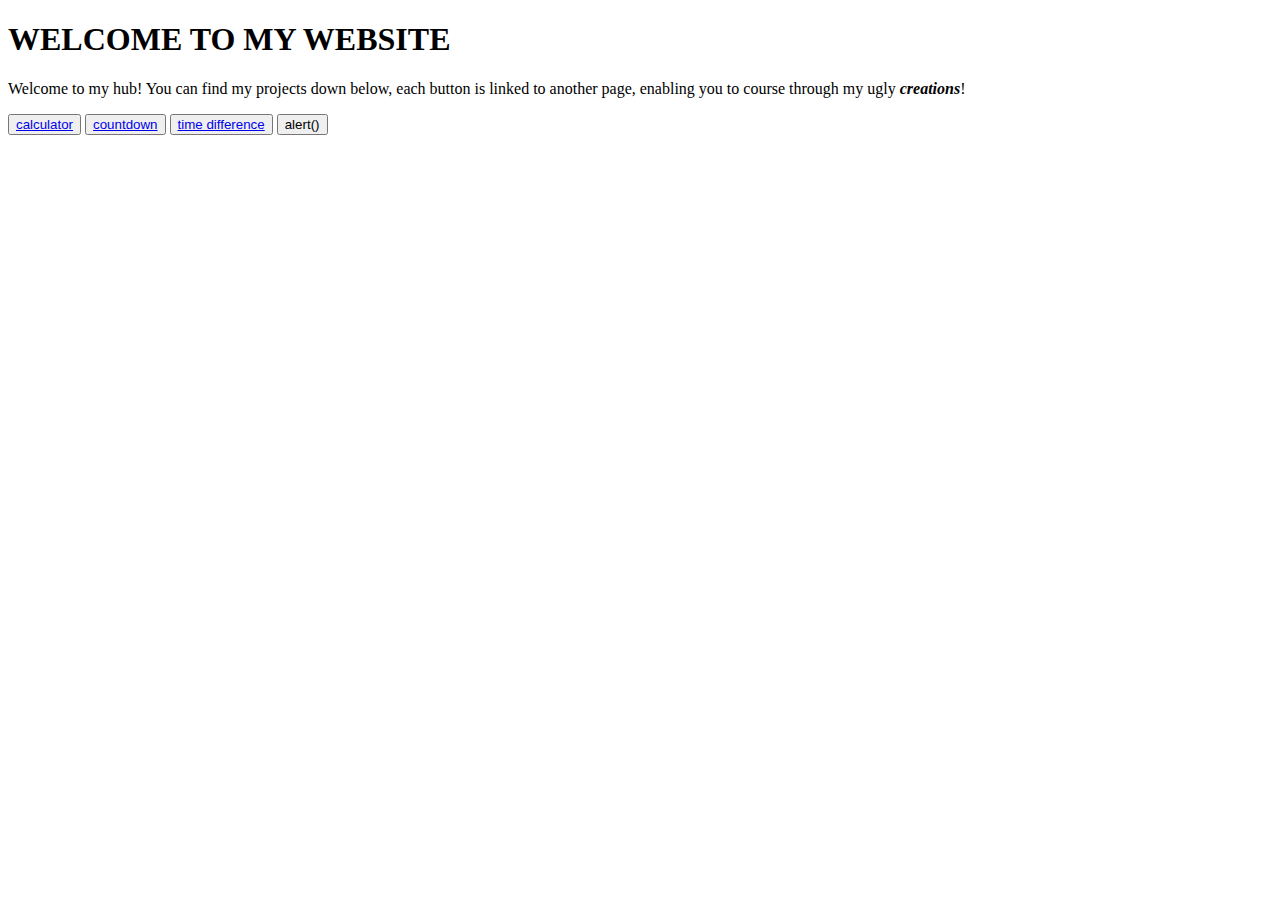
<file: index.html>
<!DOCTYPE html>
<html>
    <html lang="tr-TR">
     <head>
    <title> INDEX HCF</title>
     </head>
     <body>
        <h1>WELCOME TO MY WEBSITE</h1>
        <p> Welcome to my hub! You can find my projects down below, each button is linked to another page, enabling you to course through my ugly <em><strong>creations</strong></em>!</p>
        <div></div>

        <button><a href="calculator.html">calculator</a></button>

         <button><a href="countdown.html">countdown</a></button>

         <button><a href="time-difference.html">time difference</a></button>


        <button onclick="
        alert('UYARI BUTONU')"> alert()</button>

     </body>

     <script>

     </script>
     
</html>
</file>
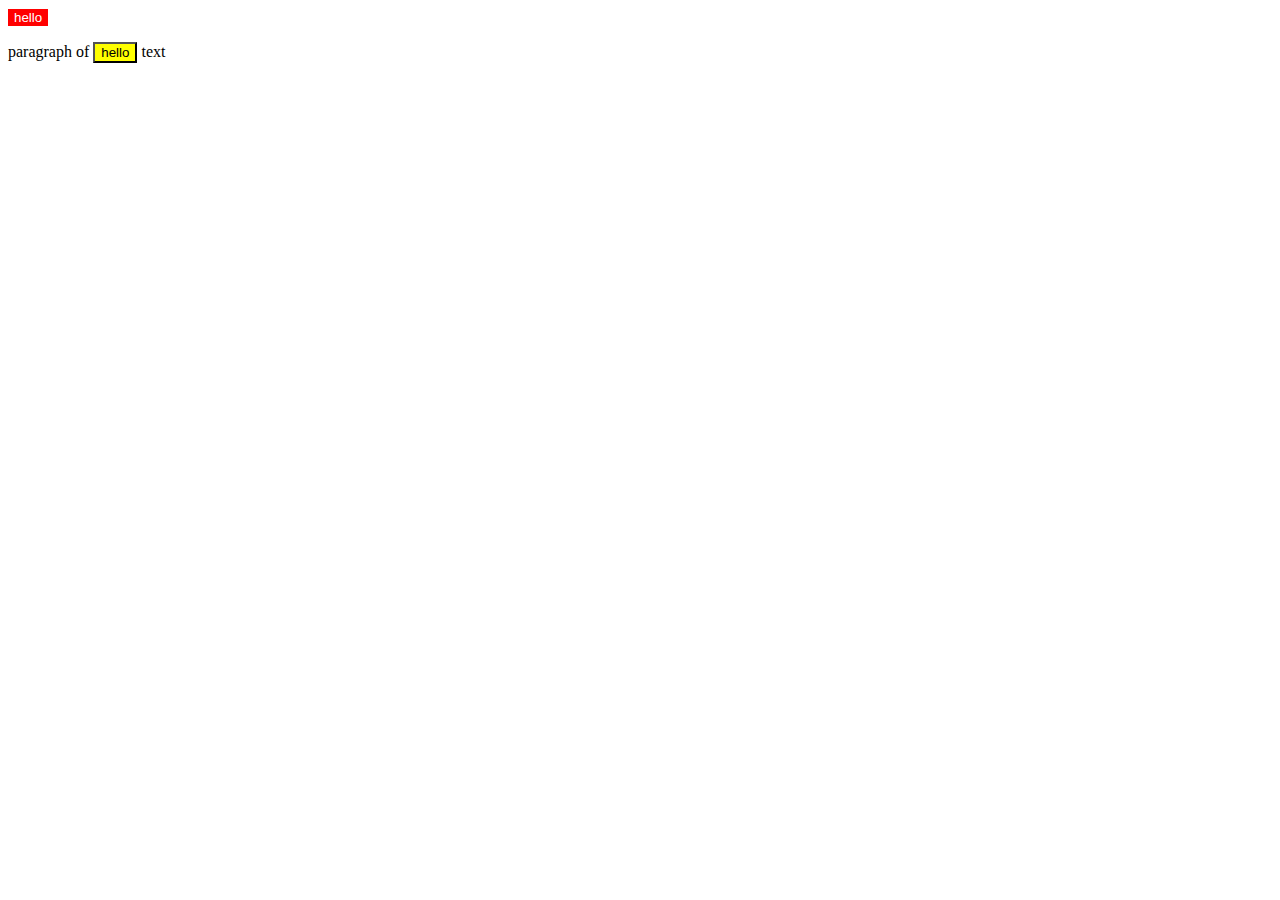
<file: 04-website.html>
<!DOCTYPE html>
<html>
	<head>
		<title>HTML CSS Review</title>
			<style>
				/*
				This is a comment.
				*/
				.red-button{
				background-color: red;
				color: white;
				border: none;
				}


				.yellow-button{
				background-color: yellow;
				}
			</style>
	</head>
	<body>
		<!--
		This is a comment.
		-->
		<button title="Good job!"class="red-button" onclick="
			alert('Good job!')
			">
			hello
		</button>

		<p>
			paragraph of <button class="yellow-button"> hello</button> text
		</p>      
		
		<script>
			// This is a comment.
			// This code creates a popup.
			// alert('hello');

			/*anything between the stars is a comment.*/
			/* 
				multi
				line
				comment
			*/
	
			console.log(2 + 2);
			console.log('some' + 'text');
		</script>
	</body>
</html>
</file>
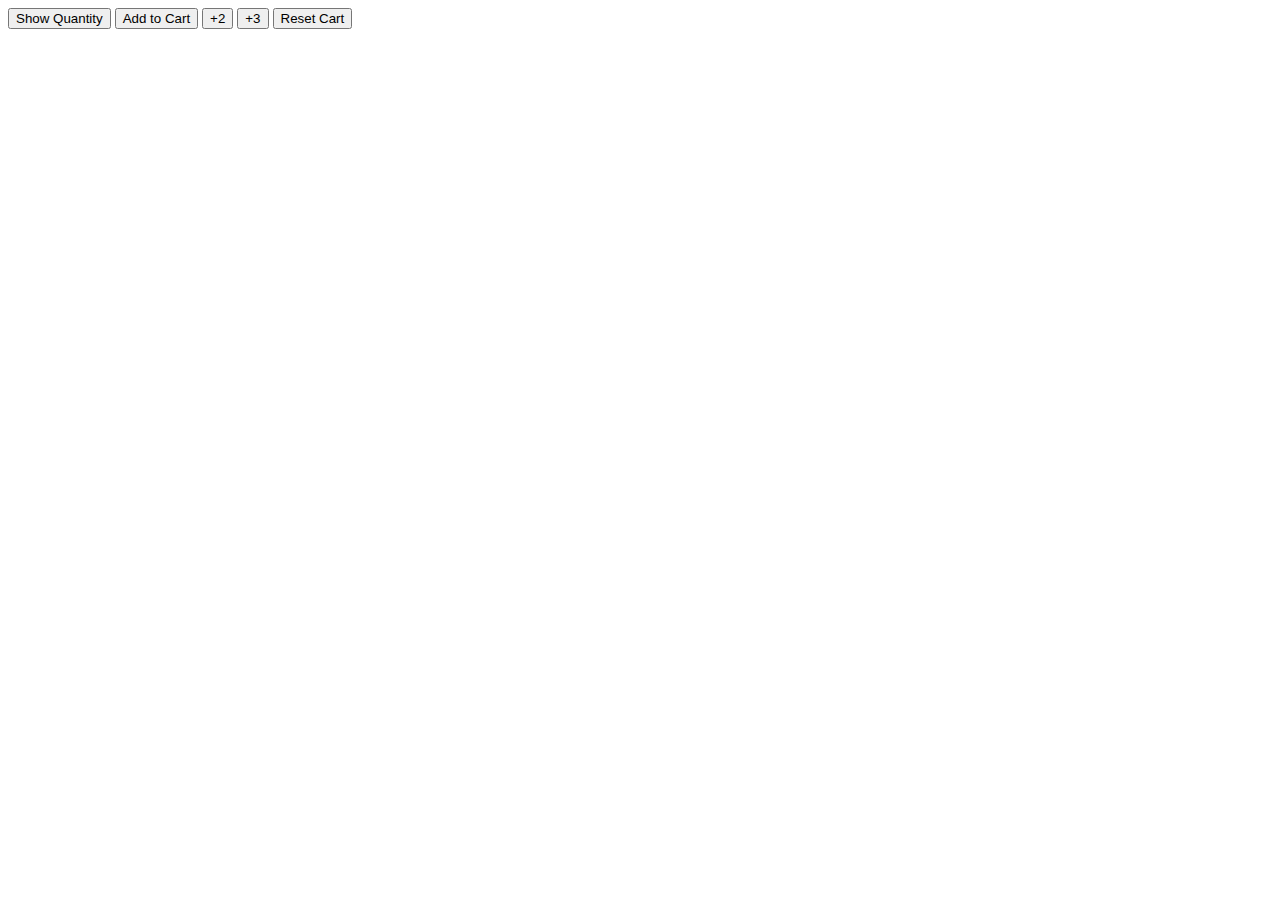
<file: 05-cart-quantitiy.html>
<!DOCTYPE html>
<html>
	<head>
		<title>Cart Quantity</title>
	</head>
	<body>
    <button onclick="
      console.log(`Cart quantity: ${cartQuantity}`
      );
      ">Show Quantity</button> 
    <button onclick="
      cartQuantity++;
      console.log(`Cart quantity: ${cartQuantity}`
      );
    ">Add to Cart</button>

    <button onclick="
    cartQuantity = cartQuantity + 2;
    cartQuantity += 2;
    console.log(`Cart quantity: ${cartQuantity}`
      );
    ">+2</button>

    <button onclick="
    cartQuantity = cartQuantity + 3;
    console.log(`Cart quantity: ${cartQuantity}`
      );
    ">+3</button>

    <button onclick="
    cartQuantity = 0;
    console.log('Cart was reset.');
    console.log(`Cart quantity: ${cartQuantity}`
      );
    ">Reset Cart</button>


		<script>
      let cartQuantity = 0;

		</script>
	</body>
</html>
</file>
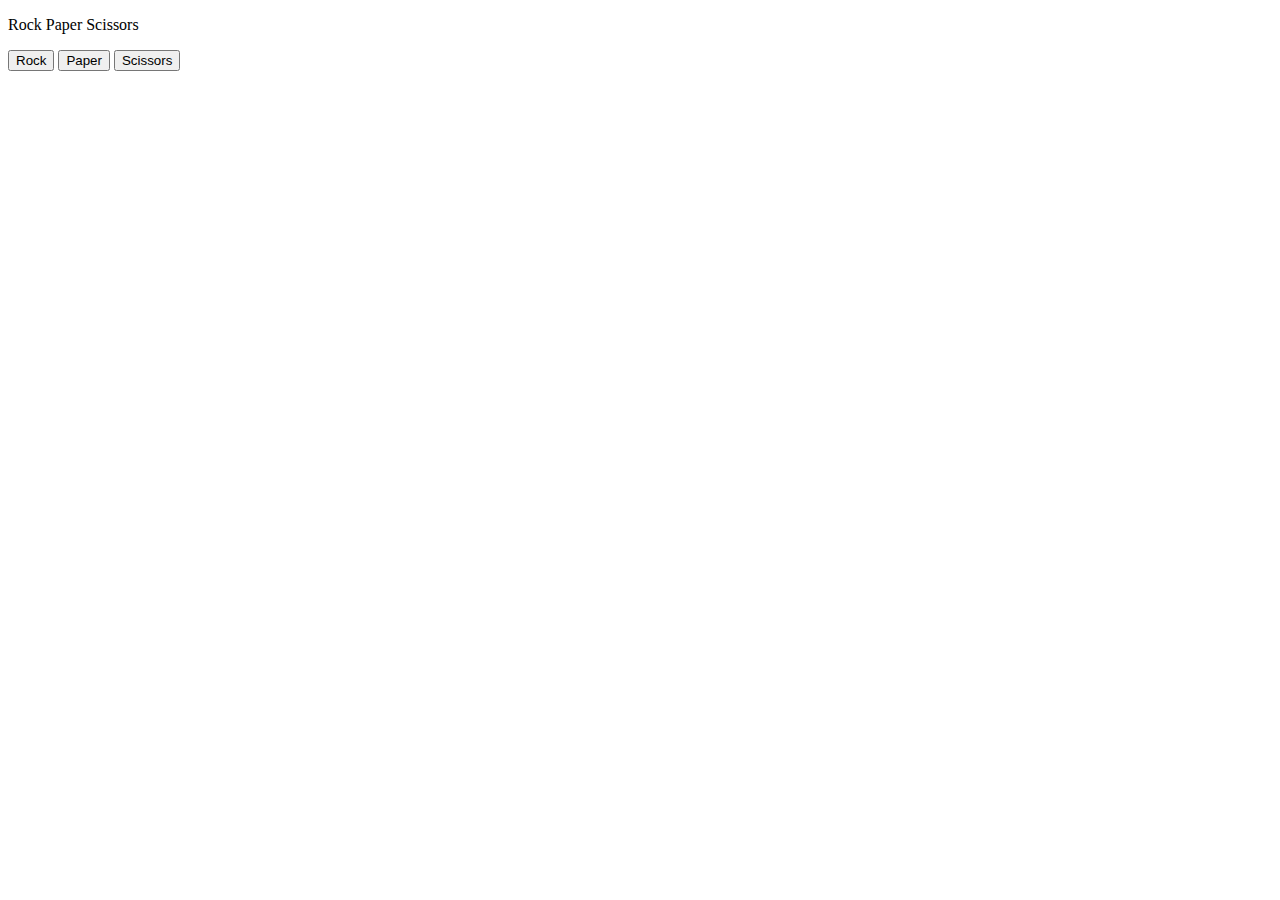
<file: 06-rock-paper-scissors.html>
<!DOCTYPE html>
<html>
	<head>
		<title>Rock Paper Scissors</title>
	</head>
	<body>
    <p>Rock Paper Scissors</p>
    <button onclick="
      const randomNumber = Math.random();

      let computerMove = '';

      if(randomNumber >= 0 && randomNumber < 1 / 3) {
         computerMove = 'rock';
      } else if (randomNumber >= 1 / 3 && randomNumber < 2 / 3) {
         computerMove = 'paper';
      } else if (randomNumber >= 2 / 3 && randomNumber < 1) {
         computerMove = 'scissors';
      }



      let result = '';

      if (computerMove === 'rock'){
        result = 'Tie.';
      } else if (computerMove === 'paper') {
        result = 'You lose.';
      } else if (computerMove === 'scissors') {
        result = 'You win.';
      }

      alert(`You picked rock. Computer picked ${computerMove}. ${result}.`);
    ">Rock</button> 

    
     <button onclick=" 
        const randomNumber = Math.random();

        let computerMove = '';

        if(randomNumber >= 0 && randomNumber < 1 / 3) {
          computerMove = 'rock';
        } else if (randomNumber >= 1 / 3 && randomNumber < 2 / 3) {
          computerMove = 'paper';
        } else if (randomNumber >= 2 / 3 && randomNumber < 1) {
          computerMove = 'scissors';
        }



        let result = '';

        if (computerMove === 'rock'){
          result = 'You win..';
        } else if (computerMove === 'paper') {
          result = 'Tie.';
        } else if (computerMove === 'scissors') {
          result = 'You lose.';
        }

        alert(`You picked paper. Computer picked ${computerMove}. ${result}.`);
      ">Paper</button> 

      <button onclick="
        const randomNumber = Math.random();

        let computerMove = '';

        if(randomNumber >= 0 && randomNumber < 1 / 3) {
          computerMove = 'rock';
        } else if (randomNumber >= 1 / 3 && randomNumber < 2 / 3) {
          computerMove = 'paper';
        } else if (randomNumber >= 2 / 3 && randomNumber < 1) {
          computerMove = 'scissors';
        }



        let result = '';

        if (computerMove === 'rock'){
          result = 'You lose.';
        } else if (computerMove === 'paper') {
          result = 'You win.';
        } else if (computerMove === 'scissors') {
          result = 'Tie.';
        }

        alert(`You picked scissors. Computer picked ${computerMove}. ${result}.`);
        ">Scissors</button>

		<script>
      
		</script>
	</body>
</html>
</file>
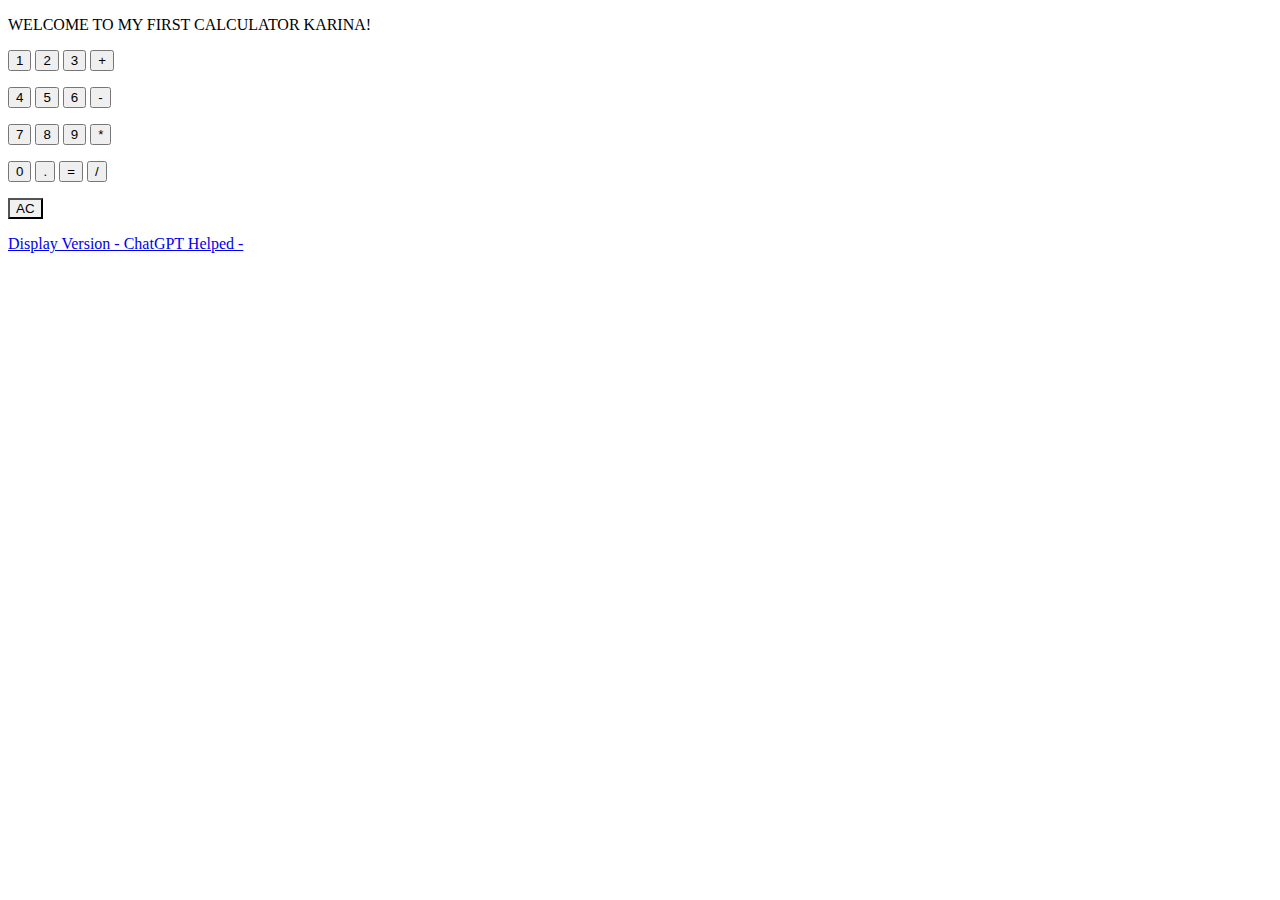
<file: calculator.html>
<!DOCTYPE html>
<html>
    <head>
        <title>Calculator</title>
        <style>
            .clear{
                background-color: rgb(241, 241, 241);

            }
            .clear:hover{
                background-color: orange;
            }

            .Calculator{
                border-radius: 900px;
            }
        </style>
    </head>
    <body>
        <p> WELCOME TO MY FIRST CALCULATOR KARINA!</p>
        <p class="Calculator">
        <p>
            <button onclick="
                calculation += '1';
                console.log(calculation);
                ">1</button>

            <button onclick="
                calculation += '2';
                console.log(calculation);
                ">2</button>

            <button onclick="
                calculation += '3';
                console.log(calculation);
                ">3</button>

            <button onclick="
                calculation += ' + ';
                console.log(calculation);
            ">+</button>
        </p>

        <p>
            <button onclick="
                calculation += '4';
                console.log(calculation);
                ">4</button>

            <button onclick="
                calculation += '5';
                console.log(calculation);
                ">5</button>

            <button onclick="
                calculation += '6';
                console.log(calculation);
                ">6</button>

            <button onclick="
                calculation += ' - ';
                console.log(calculation);
               ">-</button>
        </p>

        <p>
            <button onclick="
                calculation += '7';
                console.log(calculation);
                ">7</button>

            <button onclick="
                calculation += '8';
                console.log(calculation);
                ">8</button>

            <button onclick="
                calculation += '9';
                console.log(calculation);
                ">9</button>

            <button onclick="
                calculation += ' * ';
                console.log(calculation);
                ">*</button>
        </p>

        <p>
            <button onclick="
                calculation += '0';
                console.log(calculation);
                ">0</button>
                

                <button onclick="
                calculation += ' . ';
                console.log(calculation);
                ">.</button>
            

            <button onclick="
                calculation = eval(calculation);
                console.log(calculation);
                ">=</button>

                
            <button onclick="
                calculation += ' / ';
                console.log(calculation);
               ">/</button>    

        </p>

        <p>
            <button class="clear" onclick="
                calculation = '';
                console.log('Cleared');
                ">AC</button>
        </p>
    </p>
        

        <script>
            let calculation = ''; 
        </script>
<p>
    <a href="https://hamitcf1.github.io/hamitcf/calculator2" target="_blank">
        Display Version - ChatGPT Helped -
    </a>
</p>

            </p>
    </body>
</html>
</file>
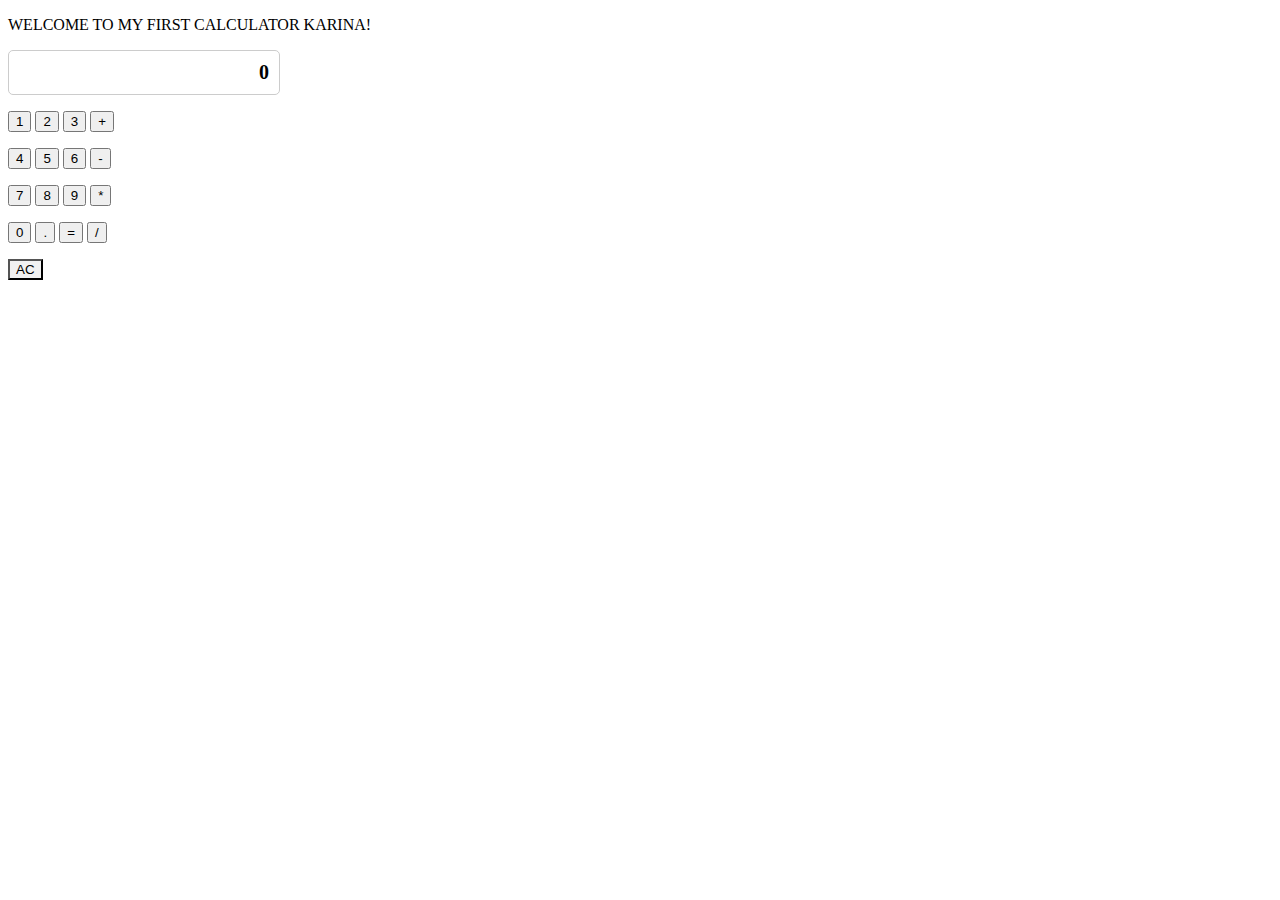
<file: calculator2.html>
<!DOCTYPE html>
<html>
<head>
    <title>Calculator</title>
    <style>
        .clear {
            background-color: rgb(241, 241, 241);
        }
        .clear:hover {
            background-color: orange;
        }
        .Calculator {
            border-radius: 900px;
        }
        #output {
            font-size: 20px;
            font-weight: bold;
            margin-bottom: 10px;
            padding: 10px;
            border: 1px solid #ccc;
            border-radius: 5px;
            width: 250px;
            text-align: right;
        }
    </style>
</head>
<body>
    <p>WELCOME TO MY FIRST CALCULATOR KARINA!</p>
    <div id="output">0</div>
    <p class="Calculator">
        <p>
            <button onclick="updateCalculation('1')">1</button>
            <button onclick="updateCalculation('2')">2</button>
            <button onclick="updateCalculation('3')">3</button>
            <button onclick="updateCalculation('+')">+</button>
        </p>
        <p>
            <button onclick="updateCalculation('4')">4</button>
            <button onclick="updateCalculation('5')">5</button>
            <button onclick="updateCalculation('6')">6</button>
            <button onclick="updateCalculation('-')">-</button>
        </p>
        <p>
            <button onclick="updateCalculation('7')">7</button>
            <button onclick="updateCalculation('8')">8</button>
            <button onclick="updateCalculation('9')">9</button>
            <button onclick="updateCalculation('*')">*</button>
        </p>
        <p>
            <button onclick="updateCalculation('0')">0</button>
            <button onclick="updateCalculation('.')">.</button>
            <button onclick="calculate()">=</button>
            <button onclick="updateCalculation('/')">/</button>
        </p>
        <p>
            <button class="clear" onclick="clearCalculation()">AC</button>
        </p>
    </p>

    <script>
        let calculation = ''; // Holds the current calculation string.

        // Updates the calculation and displays it.
        function updateCalculation(value) {
            calculation += value;
            document.getElementById('output').textContent = calculation;
        }

        // Calculates the result and updates the display.
        function calculate() {
            try {
                calculation = eval(calculation); // Evaluate the calculation.
                document.getElementById('output').textContent = calculation;
            } catch (error) {
                document.getElementById('output').textContent = 'Error'; // Display error for invalid input.
                calculation = ''; // Reset calculation.
            }
        }

        // Clears the calculation and resets the display.
        function clearCalculation() {
            calculation = '';
            document.getElementById('output').textContent = '0';
        }
    </script>
</body>
</html>
</file>
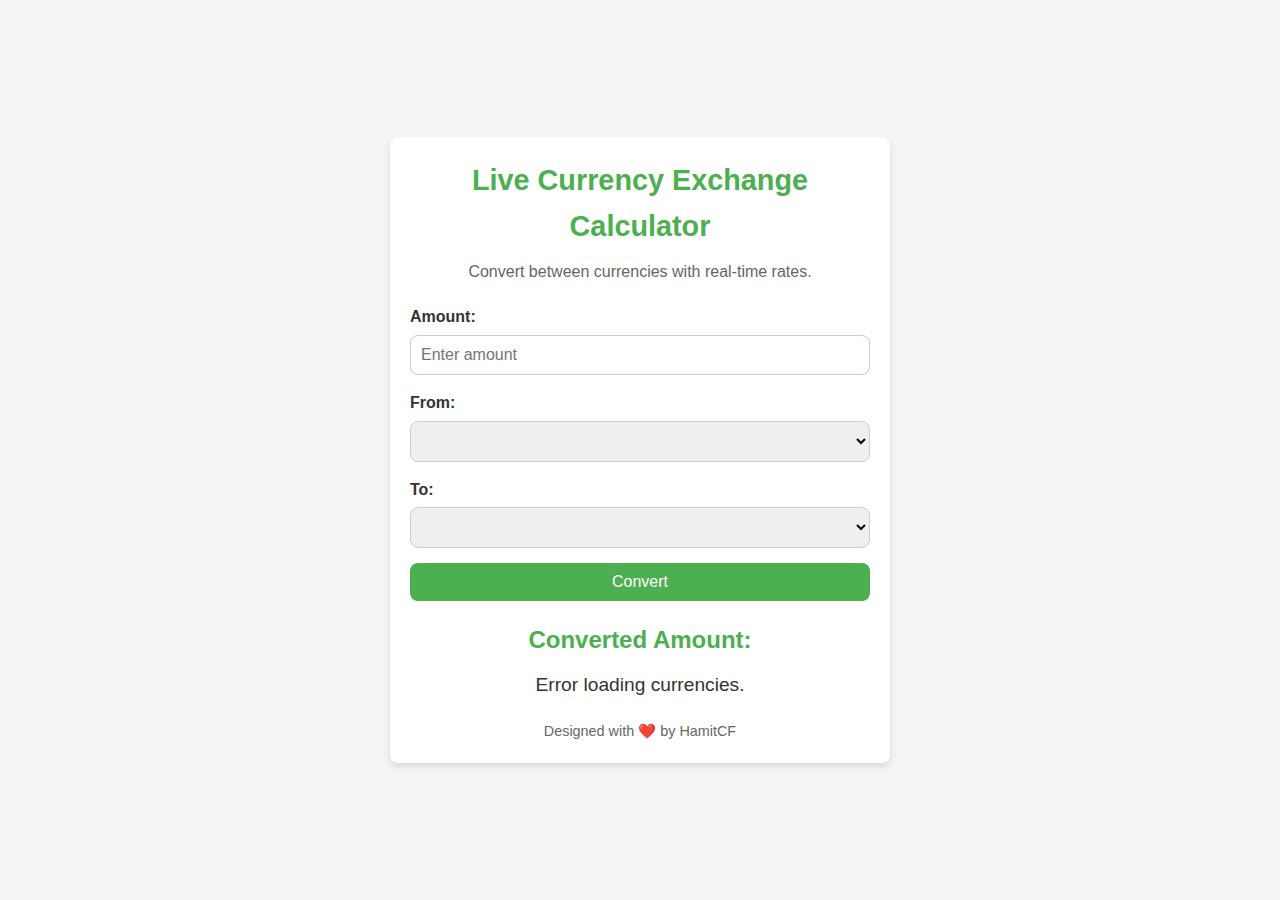
<file: exchange-rate.html>
<!DOCTYPE html>
<html lang="en">
<head>
  <meta charset="UTF-8">
  <meta name="viewport" content="width=device-width, initial-scale=1.0">
  <title>Live Currency Exchange Calculator</title>
  <link rel="stylesheet" href="styles.css">
</head>
<body>
  <div class="container">
    <header>
      <h1>Live Currency Exchange Calculator</h1>
      <p>Convert between currencies with real-time rates.</p>
    </header>

    <main>
      <form id="exchangeForm" onsubmit="calculateExchange(event)">
        <div class="form-group">
          <label for="amount">Amount:</label>
          <input type="number" id="amount" placeholder="Enter amount" required>
        </div>

        <div class="form-group">
          <label for="fromCurrency">From:</label>
          <select id="fromCurrency"></select>
        </div>

        <div class="form-group">
          <label for="toCurrency">To:</label>
          <select id="toCurrency"></select>
        </div>

        <button type="submit" class="btn">Convert</button>
      </form>

      <div class="result">
        <h2>Converted Amount:</h2>
        <p id="result"></p>
      </div>
    </main>

    <footer>
      <p>Designed with ❤️ by HamitCF</p>
    </footer>
  </div>

  <script>
    const API_URL = 'https://api.exchangerate-api.com/v4/latest/USD';

    async function populateCurrencies() {
      try {
        const response = await fetch(API_URL);
        if (!response.ok) {
          throw new Error('Failed to fetch currencies.');
        }

        const data = await response.json();
        const currencies = Object.keys(data.rates);

        const fromCurrencySelect = document.getElementById('fromCurrency');
        const toCurrencySelect = document.getElementById('toCurrency');

        // Populate dropdowns
        currencies.forEach(currency => {
          const optionFrom = document.createElement('option');
          const optionTo = document.createElement('option');
          optionFrom.value = currency;
          optionTo.value = currency;
          optionFrom.textContent = currency;
          optionTo.textContent = currency;

          fromCurrencySelect.appendChild(optionFrom);
          toCurrencySelect.appendChild(optionTo);
        });

        // Set default values
        fromCurrencySelect.value = 'USD';
        toCurrencySelect.value = 'EUR';
      } catch (error) {
        console.error('Error populating currencies:', error);
        document.getElementById('result').innerText = 'Error loading currencies.';
      }
    }

    async function calculateExchange(event) {
      event.preventDefault();

      const amount = parseFloat(document.getElementById('amount').value);
      const fromCurrency = document.getElementById('fromCurrency').value;
      const toCurrency = document.getElementById('toCurrency').value;

      if (isNaN(amount) || amount <= 0) {
        document.getElementById('result').innerText = 'Please enter a valid amount.';
        return;
      }

      try {
        const response = await fetch(`https://api.exchangerate-api.com/v4/latest/${fromCurrency}`);
        if (!response.ok) {
          throw new Error('Failed to fetch exchange rates.');
        }

        const data = await response.json();
        const rate = data.rates[toCurrency];

        if (!rate) {
          document.getElementById('result').innerText = `Exchange rate not available for ${toCurrency}.`;
          return;
        }

        const convertedAmount = (amount * rate).toFixed(2);
        document.getElementById('result').innerText = `${convertedAmount} ${toCurrency}`;
      } catch (error) {
        document.getElementById('result').innerText = `Error: ${error.message}`;
      }
    }

    // Populate currencies on page load
    populateCurrencies();
  </script>
</body>
</html>
</file>
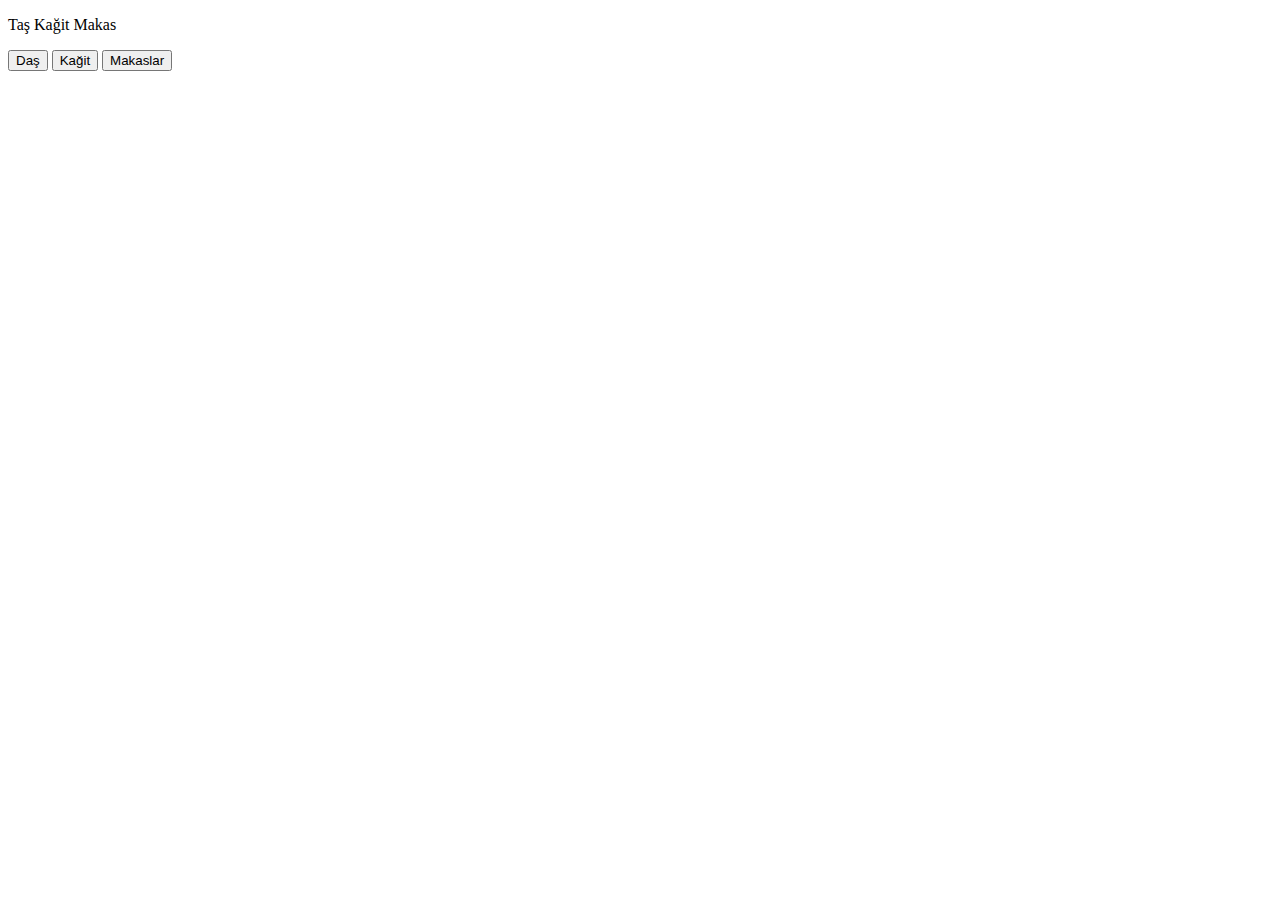
<file: tas-kagit-makas.html>
<!DOCTYPE html>
<html>
	<head>
		<title>Taş Kağit Makas</title>
	</head>
	<body>
    <p>Taş Kağit Makas</p>
    <button onclick="
      const randomNumber = Math.random();

      let computerMove = '';

      if(randomNumber >= 0 && randomNumber < 1 / 3) {
         computerMove = 'tas';
      } else if (randomNumber >= 1 / 3 && randomNumber < 2 / 3) {
         computerMove = 'kagit';
      } else if (randomNumber >= 2 / 3 && randomNumber < 1) {
         computerMove = 'makas';
      }



      let result = '';

      if (computerMove === 'tas'){
        result = 'Berabere.';
      } else if (computerMove === 'kagit') {
        result = 'Gaybettign.';
      } else if (computerMove === 'makas') {
        result = 'Gazanding.';
      }

      alert(`Daşi seçtin. Makine ${computerMove} seçti. ${result}.`);
    ">Daş</button> 

    
     <button onclick=" 
        const randomNumber = Math.random();

        let computerMove = '';

        if(randomNumber >= 0 && randomNumber < 1 / 3) {
          computerMove = 'Daş';
        } else if (randomNumber >= 1 / 3 && randomNumber < 2 / 3) {
          computerMove = 'Kağit';
        } else if (randomNumber >= 2 / 3 && randomNumber < 1) {
          computerMove = 'makaslar';
        }



        let result = '';

        if (computerMove === 'daş'){
          result = 'Gazandin..';
        } else if (computerMove === 'kagit') {
          result = 'berabere.';
        } else if (computerMove === 'makaslar') {
          result = 'Kaynetting.';
        }

        alert(`Kağit seçtin. bilgisayar ${computerMove} seçti. ${result}.`);
      ">Kağit</button> 

      <button onclick="
        const randomNumber = Math.random();

        let computerMove = '';

        if(randomNumber >= 0 && randomNumber < 1 / 3) {
          computerMove = 'Daş';
        } else if (randomNumber >= 1 / 3 && randomNumber < 2 / 3) {
          computerMove = 'Kağit';
        } else if (randomNumber >= 2 / 3 && randomNumber < 1) {
          computerMove = 'makaslar';
        }



        let result = '';

        if (computerMove === 'Daş'){
          result = 'Kaynetting.';
        } else if (computerMove === 'Kağit') {
          result = 'Gazandin.';
        } else if (computerMove === 'makaslar') {
          result = 'berabere.';
        }

        alert(`MAkaslar seçtin. Bilgisayar ${computerMove} seçti. ${result}.`);
        ">Makaslar</button>

		<script>
      
		</script>
	</body>
</html>
</file>
<file: styles.css>
:root {
  --primary-color: #4CAF50;
  --secondary-color: #f4f4f4;
  --text-color: #333;
  --border-radius: 8px;
  --transition-speed: 0.3s;
}

* {
  margin: 0;
  padding: 0;
  box-sizing: border-box;
}

body {
  font-family: 'Arial', sans-serif;
  color: var(--text-color);
  background-color: var(--secondary-color);
  line-height: 1.6;
  display: flex;
  justify-content: center;
  align-items: center;
  min-height: 100vh;
}

.container {
  width: 100%;
  max-width: 500px;
  background: #fff;
  padding: 20px;
  border-radius: var(--border-radius);
  box-shadow: 0 4px 6px rgba(0, 0, 0, 0.1);
}

header h1 {
  font-size: 1.8rem;
  color: var(--primary-color);
  margin-bottom: 10px;
  text-align: center;
}

header p {
  font-size: 1rem;
  color: #666;
  text-align: center;
  margin-bottom: 20px;
}

form {
  margin-bottom: 20px;
}

.form-group {
  margin-bottom: 15px;
}

label {
  display: block;
  font-weight: bold;
  margin-bottom: 5px;
}

input, select {
  width: 100%;
  padding: 10px;
  font-size: 1rem;
  border: 1px solid #ccc;
  border-radius: var(--border-radius);
  transition: border var(--transition-speed);
}

input:focus, select:focus {
  border-color: var(--primary-color);
  outline: none;
}

.btn {
  width: 100%;
  padding: 10px;
  font-size: 1rem;
  background-color: var(--primary-color);
  color: #fff;
  border: none;
  border-radius: var(--border-radius);
  cursor: pointer;
  transition: background var(--transition-speed);
}

.btn:hover {
  background-color: #45a049;
}

.result h2 {
  font-size: 1.5rem;
  margin-bottom: 10px;
  color: var(--primary-color);
  text-align: center;
}

.result p {
  font-size: 1.2rem;
  text-align: center;
}

footer {
  text-align: center;
  margin-top: 20px;
  font-size: 0.9rem;
  color: #666;
}
</file>
